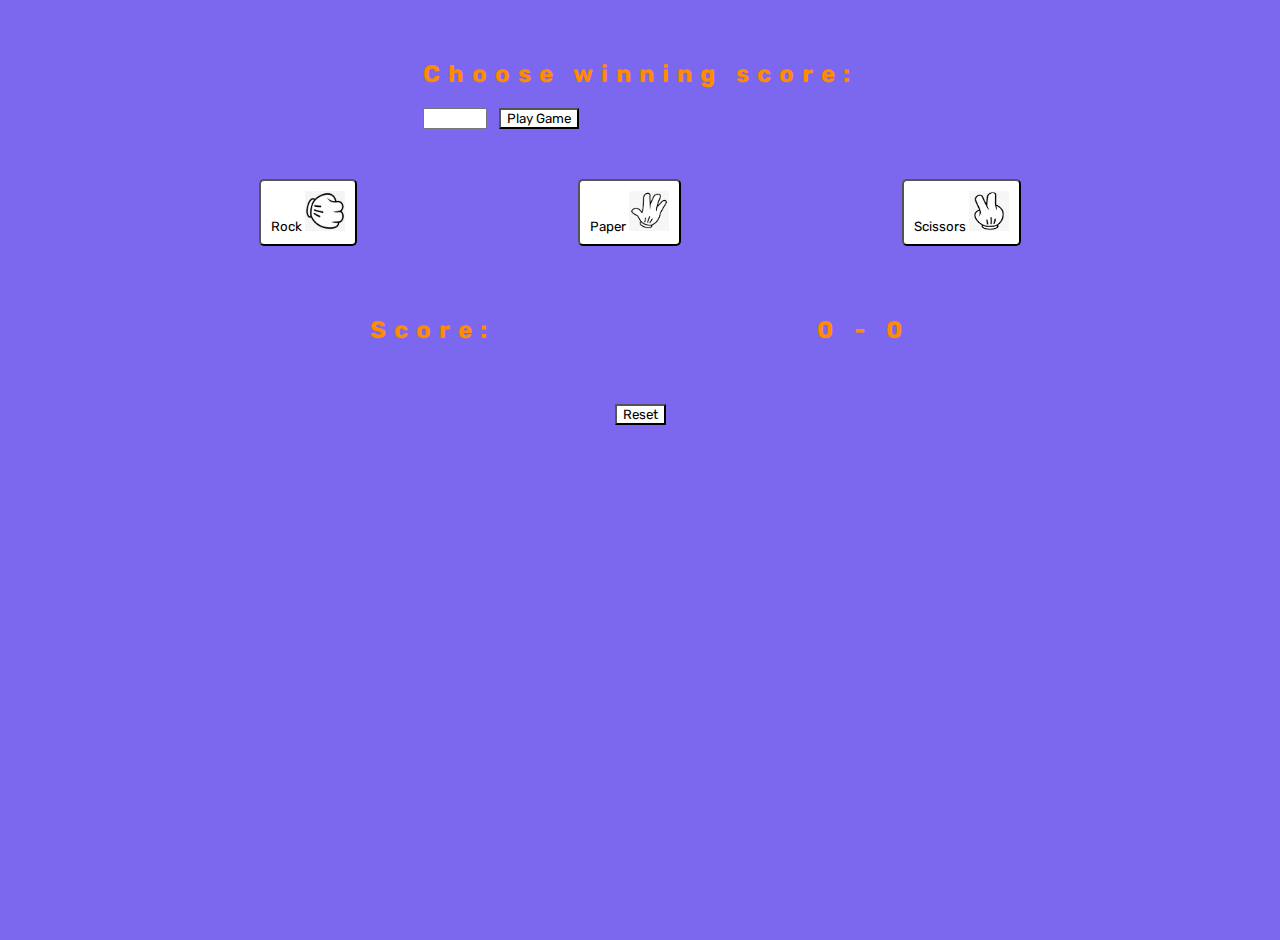
<file: index.html>
<!DOCTYPE html>
<html lang="en">

<head>
    <meta charset="UTF-8">
    <meta http-equiv="X-UA-Compatible" content="IE=edge">
    <meta name="viewport" content="width=device-width, initial-scale=1.0">
    <link rel="stylesheet" href="styles.css">
    <link rel="preconnect" href="https://fonts.googleapis.com">
<link rel="preconnect" href="https://fonts.gstatic.com" crossorigin>
<link href="https://fonts.googleapis.com/css2?family=Rubik:ital,wght@0,300..900;1,300..900&display=swap" rel="stylesheet">

    <title>Rock Paper Scissors now with DOM</title>
</head>

<body>
    <div>
        <form action="submit">
            <h2 id="toWin">Choose winning score:</h2>
            <input type="number" min="1" max="100" name="score" id="scoreToWin">
            <button type="submit" id="playGame">Play Game</button>
        </form>
    </div>
    <div>
        <button class="choice" id="rock">Rock <img src="images/rock.png" alt="rock hand sign" height="40px"
                width="40px"> </button>



        <button class="choice" id="paper">Paper <img src="images/paper.png" alt="paper hand sign" height="40px"
                width="40px"></button>

        <button class="choice" id="scissors">Scissors <img src="images/scissors.png" alt="scissors hand sign"
                height="40px" width="40px"></button>
    </div>

    <div>
        <h2>Score:</h2>
        <h2 id="currentScore">0 - 0</h2>
    </div>
<div>
    <button id="resetBtn">Reset</button>
</div>

    <script src="game.js"></script>
</body>

</html>
</file>
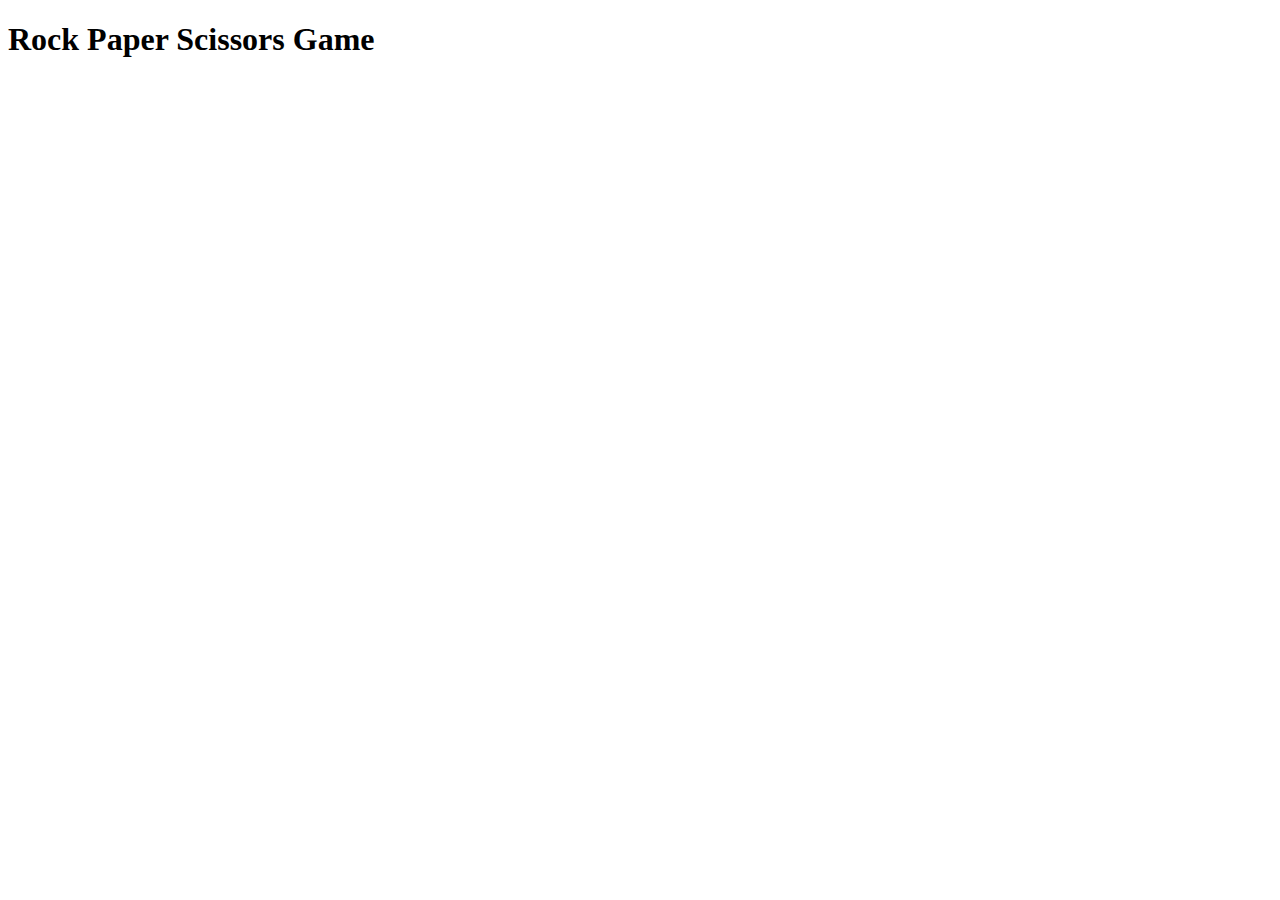
<file: AI.index.html>
<!DOCTYPE html>
<html lang="en">

<head>
    <meta charset="UTF-8">
    <title>Rock Paper Scissors Game</title>
</head>

<body>
    <h1>Rock Paper Scissors Game</h1>

    <script src="game.js"></script>
</body>

</html>
</file>
<file: styles.css>
html,
body {
    height: 100%;
    font-family: "Rubik", sans-serif;
    letter-spacing: 0.5rem;
    background-color: mediumslateblue;
    color: darkorange;
}

button {
    font-family: inherit;
    background-color: rgb(255, 255, 255);
}



@keyframes bounce {

    0%,
    20%,
    60%,
    100% {
        -webkit-transform: translateY(0);
        transform: translateY(0);
    }

    40% {
        -webkit-transform: translateY(-20px);
        transform: translateY(-20px);
    }

    80% {
        -webkit-transform: translateY(-10px);
        transform: translateY(-10px);
    }
}

div {
    display: flex;
    align-items: center;
    justify-content: space-evenly;
    margin: 40px;
}

.choice {
    margin: 10px;
    padding: 10px;
    border-radius: 5px;
}

.choice:hover {
    animation: bounce 0.75s;
}
</file>
